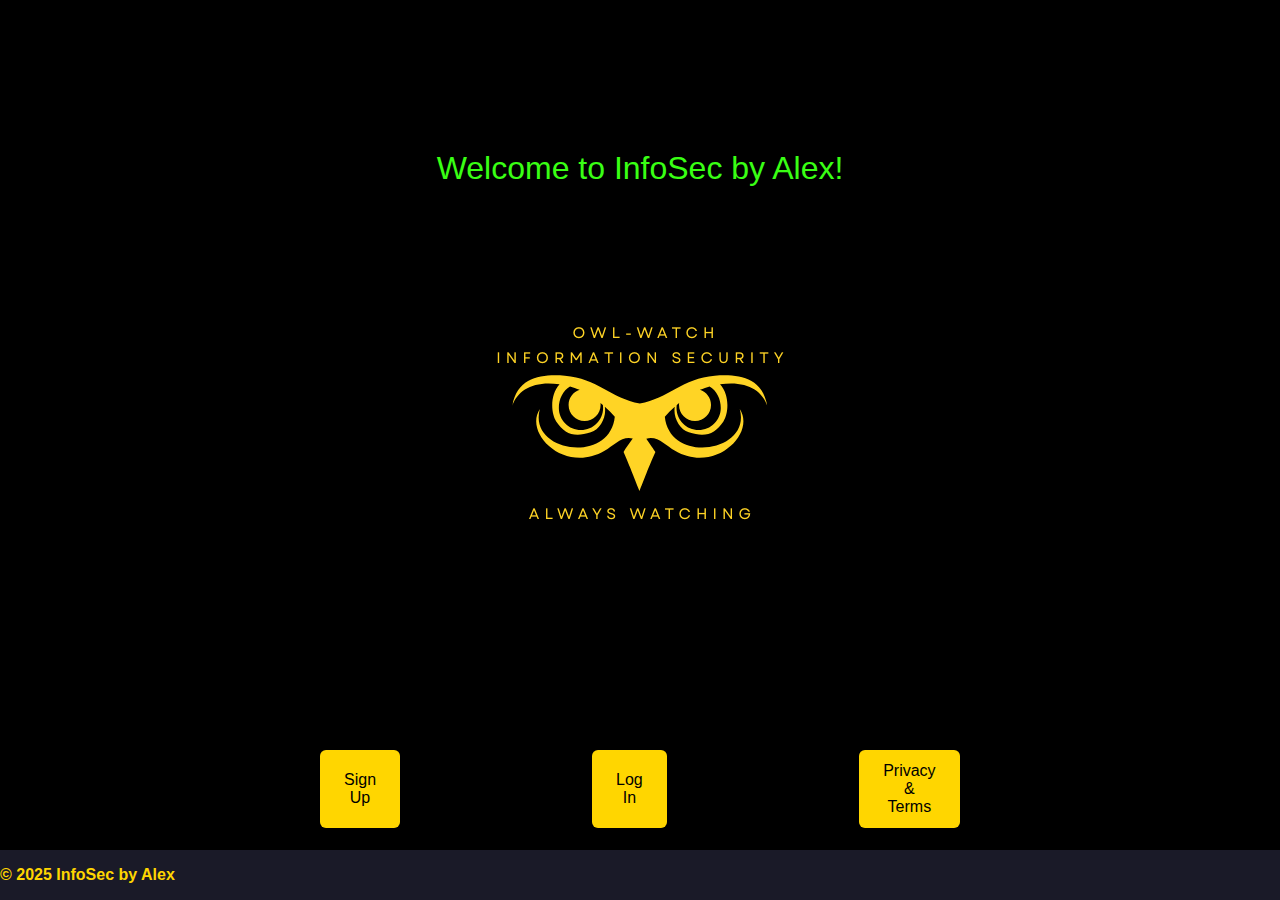
<file: index.html>
<!DOCTYPE html>
<html lang="en">
<head>
    <meta charset="UTF-8">
    <meta http-equiv="X-UA-Compatible" content="IE=edge">
    <meta name="viewport" content="width=device-width, initial-scale=1.0">
    <title>Welcome to InfoSec by Alex!</title>
    <link rel="stylesheet" href="css/sitestyles.css">
    <script>
      // Set the correct Cloudflare Worker URLs for login, signup, and forgot password
      window.CLOUDFLARE_LOGIN_URL = "https://loginworker.alexliss216-ad0.workers.dev";
      window.CLOUDFLARE_SIGNUP_URL = "https://signupworker.alexliss216-ad0.workers.dev";
      window.CLOUDFLARE_FORGOT_PASSWORD_URL = "https://forgotpassworker.alexliss216-ad0.workers.dev";
    </script>
    <!-- Google reCAPTCHA (for forms) -->
    <script src="https://www.google.com/recaptcha/api.js"></script>
    <style>
        body {
            background: #000000;
            min-height: 100vh;
            display: flex;
            flex-direction: column;
            align-items: center;
            justify-content: flex-start;
        }
        main {
            flex: 1 0 auto;
        }
        footer {
            flex-shrink: 0;
            width: 100%;
            position: relative;
            bottom: 0;
            color: #fff;
        }
        .logo-bg {
            position: fixed;
            top: 50%;
            left: 50%;
            width: 500px;
            height: 500px;
            transform: translate(-50%, -50%);
            z-index: 0;
            background: url('img/secure-logo.png') center center no-repeat;
            background-size: 500px 500px;
            pointer-events: none;
        }
        .welcome-text {
            position: absolute;
            top: calc(50% - 300px); /* ~1 inch above logo */
            left: 50%;
            transform: translate(-50%, 0);
            color: #39FF14;
            font-size: 2rem;
            z-index: 2;
            text-align: center;
        }
        .button-row {
            position: absolute;
            top: calc(50% + 300px); /* ~1 inch below logo */
            left: 50%;
            transform: translate(-50%, 0);
            display: flex;
            gap: 2in;
            z-index: 2;
        }
        .privacy-modal {
            display: none;
            position: fixed;
            top: 0;
            left: 0;
            width: 100vw;
            height: 100vh;
            background: rgba(0,0,0,0.85);
            color: #fff;
            z-index: 1000;
            align-items: center;
            justify-content: center;
        }
        .privacy-content {
            background: #222;
            border-radius: 12px;
            padding: 2rem;
            max-width: 700px;
            max-height: 80vh;
            overflow-y: auto;
            color: #39FF14;
        }
        .privacy-content h2,
        .privacy-content p,
        .privacy-content ul,
        .privacy-content li,
        .privacy-content strong {
            color: #39FF14;
        }
        .privacy-content a[href^="mailto:"] {
            color: #fff;
        }
        .close-privacy {
            background: #FFD600;
            color: #000;
            border: none;
            border-radius: 6px;
            padding: 0.5rem 1.5rem;
            font-size: 1rem;
            cursor: pointer;
            margin-top: 1rem;
        }
        header, footer {
            text-align: center;
            padding: 1rem;
            background: rgba(30,30,47,0.85);
            display: flex;
            align-items: center;
            justify-content: space-between;
        }
        .header-title {
            flex: 1;
            text-align: center;
            font-size: 2rem;
            color: #39FF14;
        }
        .header-buttons {
            display: flex;
            gap: 1rem;
        }
        nav a {
            color: #39FF14;
            margin: 0 1rem;
            text-decoration: none;
            font-weight: bold;
        }
        nav a:hover {
            color: #FFD600;
        }
        .footer-copyright {
            color: #FFD600;
            font-weight: bold;
        }
    </style>
    <!-- Security Headers -->
    <meta http-equiv="Content-Security-Policy" content="default-src 'self'; script-src 'self'; style-src 'self'; img-src 'self'; object-src 'none'; base-uri 'self'; form-action 'self'; frame-ancestors 'none';">
    <meta http-equiv="X-Content-Type-Options" content="nosniff">
    <meta http-equiv="X-Frame-Options" content="DENY">
    <meta name="referrer" content="strict-origin-when-cross-origin">
    <meta http-equiv="Permissions-Policy" content="geolocation=(), microphone=(), camera=()">
    <!-- Prevent URL injection by sanitizing URLs in client-side scripts and using rel="noopener noreferrer" for external links -->
    <script src="js/urlsan.js"></script>
</head>
<body>
    <div class="logo-bg"></div>
    <div class="welcome-text">Welcome to InfoSec by Alex!</div>
    <div class="button-row">
        <button id="signup-btn" type="button">Sign Up</button>
        <button id="login-btn" type="button">Log In</button>
        <button id="privacy-btn" type="button">Privacy & Terms</button>
    </div>
    <main>
        <section id="form-container"></section>
    </main>
    <div class="privacy-modal" id="privacy-modal">
        <div class="privacy-content">
            <h2>Privacy Notice & Terms of Agreement</h2>
            <p><strong>InfoSec by Alex</strong> is committed to protecting your privacy and ensuring the security of your information. By using this site, you agree to the following terms:</p>
            <ul>
                <li>Your personal data (such as username and email) is collected only for authentication and account management purposes.</li>
                <li>We do not share your information with third parties except as required by law or for security investigations.</li>
                <li>All data transmissions are encrypted and securely stored.</li>
                <li>You are responsible for maintaining the confidentiality of your login credentials.</li>
                <li>By using this site, you agree not to attempt unauthorized access, reverse engineering, or any activity that could compromise the security of InfoSec by Alex or its users.</li>
                <li>For questions or concerns, contact the site administrator at <a href="mailto:admin@isba.xyz">admin@isba.xyz</a>.</li>
            </ul>
            <p>By continuing to use this site, you acknowledge and accept these terms and our privacy practices.</p>
            <button class="close-privacy" id="close-privacy">Close</button>
        </div>
    </div>
    <footer>
        <span class="footer-copyright">&copy; 2025 InfoSec by Alex</span>
    </footer>
    <!-- Server-side logic for signup and login should be handled by your backend (e.g., Flask, Django, etc.). Do not expose .py files directly to the client. -->
    <script src="js/forgotpw.js"></script>
    <script src="js/loginform.js"></script>
    <script src="js/signupform.js"></script>
    <script src="js/index.js"></script>
</body>
</html>
</file>
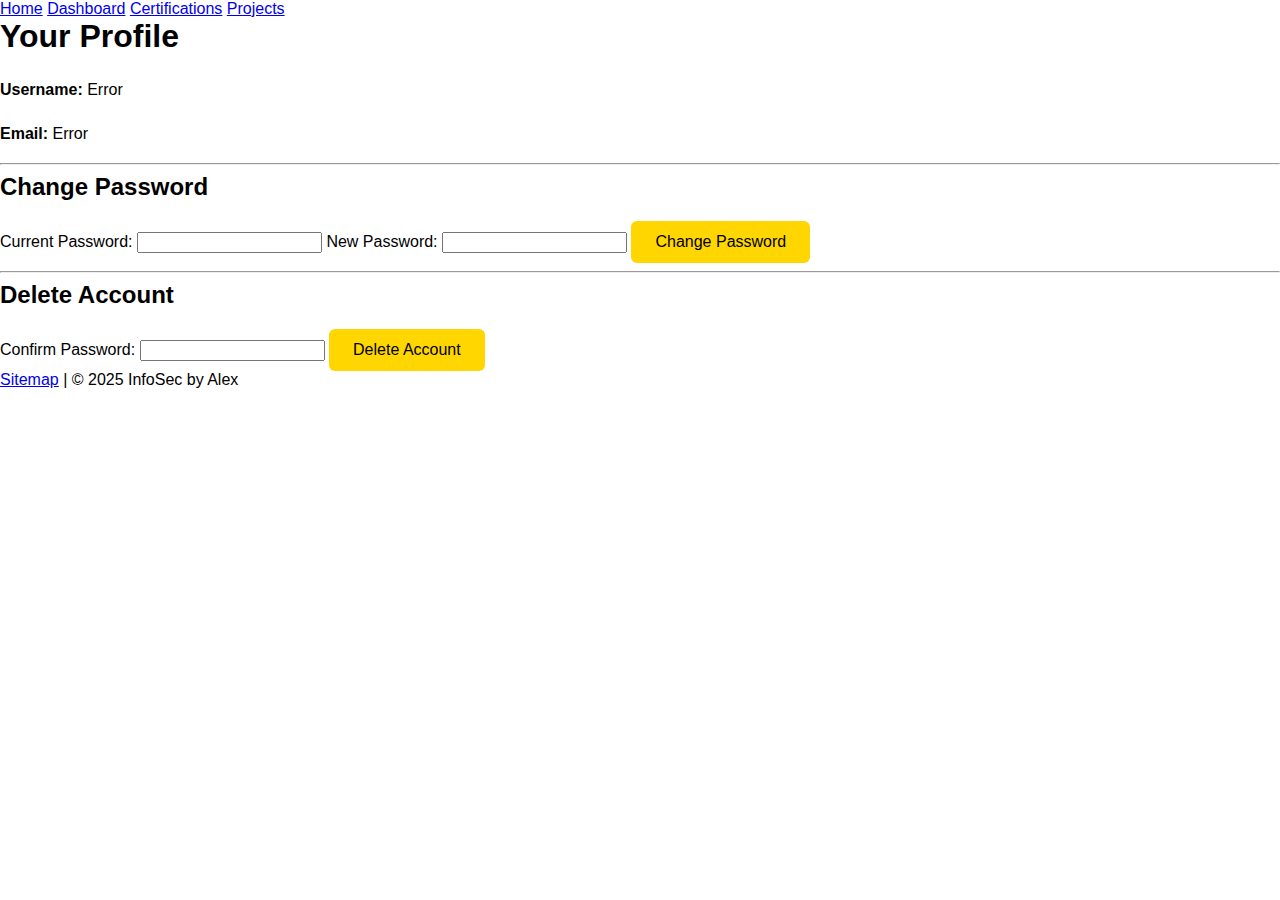
<file: profile.html>
<!DOCTYPE html>
<html lang="en">
<head>
    <meta charset="UTF-8">
    <meta http-equiv="X-UA-Compatible" content="IE=edge">
    <meta name="viewport" content="width=device-width, initial-scale=1.0">
    <title>Profile - InfoSec by Alex</title>
    <link rel="stylesheet" href="css/landing.css">
    <script>
      window.CLOUDFLARE_API_BASE_URL = "https://your-worker-url.workers.dev";
    </script>
    <!-- Security Headers -->
    <meta http-equiv="Content-Security-Policy" content="default-src 'self'; script-src 'self'; style-src 'self'; object-src 'none'; base-uri 'self'; form-action 'self'; frame-ancestors 'none';">
    <meta http-equiv="X-Content-Type-Options" content="nosniff">
    <meta http-equiv="X-Frame-Options" content="DENY">
    <meta http-equiv="Referrer-Policy" content="strict-origin-when-cross-origin">
    <meta http-equiv="Permissions-Policy" content="geolocation=(), microphone=(), camera=()">
    <style>
        body {
            background: url('img/secure-logo.png') center center no-repeat fixed;
            background-size: 500px 500px;
            color: #39FF14;
            min-height: 100vh;
            display: flex;
            flex-direction: column;
        }
        main {
            flex: 1 0 auto;
        }
        .profile-box {
            background: #222;
            border-radius: 12px;
            padding: 2rem;
            max-width: 500px;
            margin: 2rem auto;
            color: #39FF14;
            box-shadow: 0 0 24px #39FF14AA;
        }
        label {
            color: #39FF14;
            display: block;
            margin-top: 1rem;
        }
        input[type="password"] {
            width: 100%;
            margin-bottom: 1rem;
            background: #111;
            color: #39FF14;
            border: 1px solid #39FF14;
            border-radius: 6px;
            padding: 0.5rem;
            box-sizing: border-box;
        }
        button {
            background: #FFD600;
            color: #000;
            border: none;
            border-radius: 6px;
            padding: 0.5rem 1.5rem;
            font-size: 1rem;
            cursor: pointer;
            margin-top: 1rem;
        }
        .danger {
            background: #ff1744;
            color: #fff;
            margin-left: 1rem;
        }
    </style>
</head>
<body>
    <header>
        <nav>
            <a href="index.html">Home</a>
            <a href="dashboard.html">Dashboard</a>
            <a href="certifications.html">Certifications</a>
            <a href="projects.html">Projects</a>
        </nav>
    </header>
    <main>
        <div class="profile-box">
            <h1>Your Profile</h1>
            <div id="user-info">
                <p><strong>Username:</strong> <span id="profile-username">(loading...)</span></p>
                <p><strong>Email:</strong> <span id="profile-email">(loading...)</span></p>
            </div>
            <hr>
            <h2>Change Password</h2>
            <form id="change-password-form">
                <label for="current-password">Current Password:</label>
                <input type="password" id="current-password" name="current-password" required>
                <label for="new-password">New Password:</label>
                <input type="password" id="new-password" name="new-password" required>
                <button type="submit">Change Password</button>
                <div id="change-password-message"></div>
            </form>
            <hr>
            <h2>Delete Account</h2>
            <form id="delete-account-form">
                <label for="delete-password">Confirm Password:</label>
                <input type="password" id="delete-password" name="delete-password" required>
                <button type="submit" class="danger">Delete Account</button>
                <div id="delete-account-message"></div>
            </form>
        </div>
    </main>
    <footer>
        <a href="sitemap.html">Sitemap</a> | <span class="footer-copyright">&copy; 2025 InfoSec by Alex</span>
    </footer>
    <script src="js/profile.js"></script>
</body>
</html>
</file>
<file: css/sitestyles.css>
/* Style login and signup forms to match privacy modal */
.privacy-modal, .form-modal {
    display: flex;
    position: fixed;
    top: 0;
    left: 0;
    width: 100vw;
    height: 100vh;
    background: rgba(0,0,0,0.85);
    z-index: 1000;
    align-items: center;
    justify-content: center;
}

.privacy-content, .form-content {
    background: #222;
    border-radius: 12px;
    padding: 2rem;
    max-width: 700px;
    max-height: 80vh;
    overflow-y: auto;
    color: #39FF14;
    width: 100%;
    box-sizing: border-box;
}

.form-content label {
    color: #39FF14;
    display: block;
    margin-top: 1rem;
}
.form-content input[type="text"],
.form-content input[type="password"] {
    width: 100%;
    margin-bottom: 1rem;
    background: #111;
    color: #39FF14;
    border: 1px solid #39FF14;
    border-radius: 6px;
    padding: 0.5rem;
    box-sizing: border-box;
}
.form-content button[type="submit"] {
    background: #FFD600;
    color: #000;
    border: none;
    border-radius: 6px;
    padding: 0.5rem 1.5rem;
    font-size: 1rem;
    cursor: pointer;
    margin-top: 1rem;
}
.form-content #login-message,
.form-content #signup-message {
    margin-top: 1rem;
}
/* Base styles */
body {
    background-color: #FFFFFF; /* White main background */
    color: #000000; /* Black text */
    font-family: 'Segoe UI', Arial, sans-serif;
    margin: 0;
    padding: 0;
}

/* Container */
.container {
    background-color: #F5F5F5; /* Light grey container */
    color: #000000; /* Black text */
    border-radius: 12px;
    padding: 2rem;
    margin: 2rem auto;
    max-width: 900px;
    box-shadow: 0 4px 24px rgba(30, 30, 47, 0.15);
}

/* Headings */
h1, h2, h3, h4, h5, h6 {
    color: #000000; /* Black headings */
    margin-top: 0;
}

/* Paragraphs */
p {
    color: #000000; /* Black paragraphs */
    line-height: 1.7;
}

/* Secondary background sections */
.section-secondary {
    background-color: #4A90E2;
    padding: 1.5rem;
    border-radius: 8px;
    margin-bottom: 2rem;
}

/* Accent elements */
.accent {
    color: #8D99AE;
}

/* Buttons */
.button, button, input[type="submit"] {
    background-color: #FFD600; /* Yellow */
    color: #000000; /* Black text */
    border: none;
    border-radius: 6px;
    padding: 0.75rem 1.5rem;
    font-size: 1rem;
    cursor: pointer;
    transition: background 0.2s;
}

.button:hover, button:hover, input[type="submit"]:hover {
    background-color: #FFC107; /* Golden */
    color: #000000; /* Black text on hover */
}

/* Utility classes */
.bg-main {
    background-color: #1E1E2F !important;
}
.bg-secondary {
    background-color: #4A90E2 !important;
}
.bg-accent {
    background-color: #8D99AE !important;
}
.bg-container {
    background-color: #FFC107 !important;
}
.text-accent {
    color: #8D99AE !important;
}
.text-heading {
    color: #D9D9D9 !important;
}
.text-paragraph {
    color: #4CAF50 !important;
}
</file>
<file: css/landing.css>
/* Base styles */
body {
    background-color: #FFFFFF; /* White main background */
    color: #000000; /* Black text */
    font-family: 'Segoe UI', Arial, sans-serif;
    margin: 0;
    padding: 0;
}

/* Container */
.container {
    background-color: #F5F5F5; /* Light grey container */
    color: #000000; /* Black text */
    border-radius: 12px;
    padding: 2rem;
    margin: 2rem auto;
    max-width: 900px;
    box-shadow: 0 4px 24px rgba(30, 30, 47, 0.15);
}

/* Headings */
h1, h2, h3, h4, h5, h6 {
    color: #000000; /* Black headings */
    margin-top: 0;
}

/* Paragraphs */
p {
    color: #000000; /* Black paragraphs */
    line-height: 1.7;
}

/* Secondary background sections */
.section-secondary {
    background-color: #4A90E2;
    padding: 1.5rem;
    border-radius: 8px;
    margin-bottom: 2rem;
}

/* Accent elements */
.accent {
    color: #8D99AE;
}

/* Buttons */
.button, button, input[type="submit"] {
    background-color: #FFD600; /* Yellow */
    color: #000000; /* Black text */
    border: none;
    border-radius: 6px;
    padding: 0.75rem 1.5rem;
    font-size: 1rem;
    cursor: pointer;
    transition: background 0.2s;
}

.button:hover, button:hover, input[type="submit"]:hover {
    background-color: #FFC107; /* Golden */
    color: #000000; /* Black text on hover */
}

/* Utility classes */
.bg-main {
    background-color: #1E1E2F !important;
}
.bg-secondary {
    background-color: #4A90E2 !important;
}
.bg-accent {
    background-color: #8D99AE !important;
}
.bg-container {
    background-color: #FFC107 !important;
}
.text-accent {
    color: #8D99AE !important;
}
.text-heading {
    color: #D9D9D9 !important;
}
.text-paragraph {
    color: #4CAF50 !important;
}
</file>
